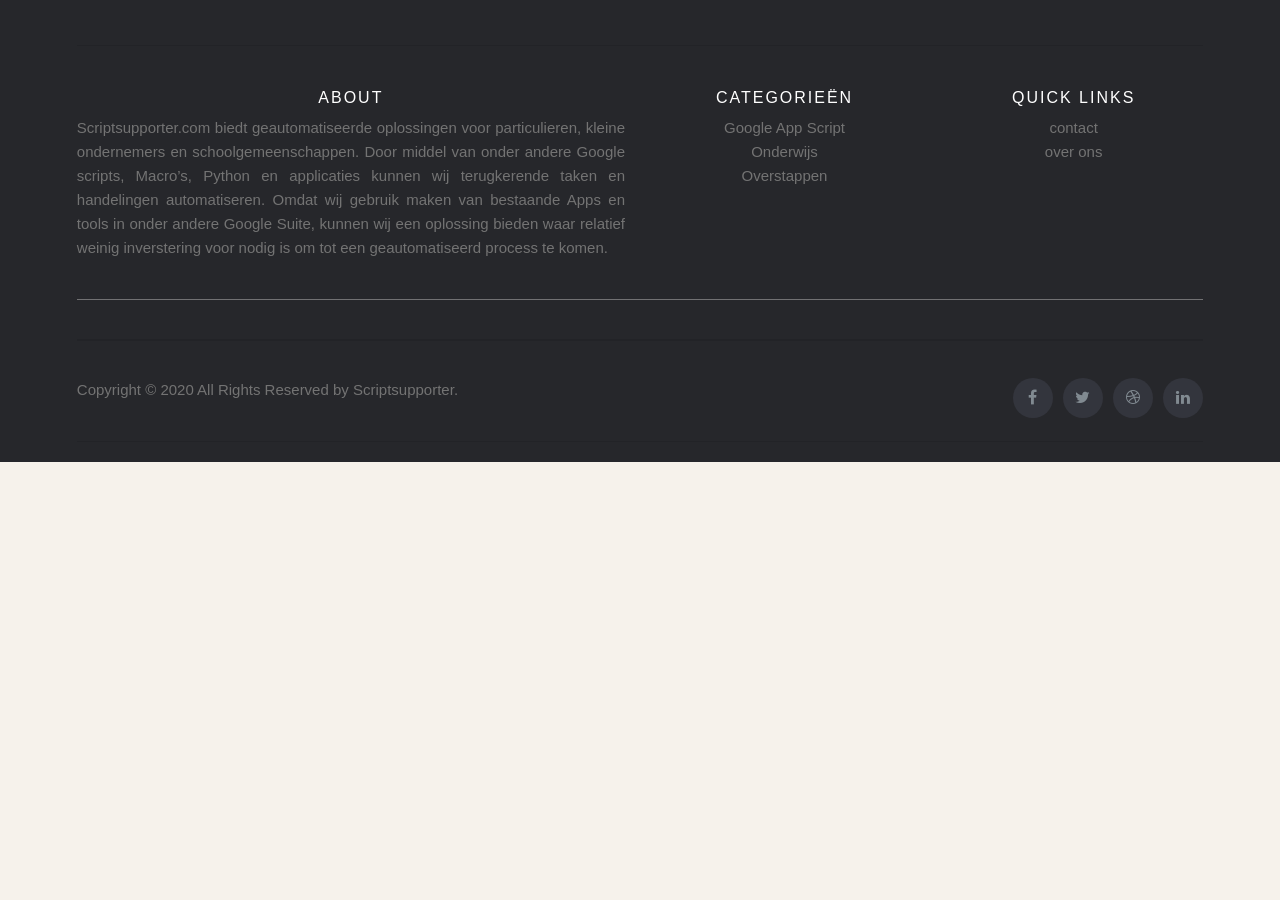
<file: footer.html>
<!DOCTYPE html>
<html lang="nl">
  <link rel="stylesheet" href="https://maxcdn.bootstrapcdn.com/bootstrap/3.4.1/css/bootstrap.min.css">
  <script src="https://ajax.googleapis.com/ajax/libs/jquery/3.5.1/jquery.min.js"></script>
  <script src="https://maxcdn.bootstrapcdn.com/bootstrap/3.4.1/js/bootstrap.min.js"></script>
  <link rel="stylesheet" href="https://cdnjs.cloudflare.com/ajax/libs/font-awesome/4.7.0/css/font-awesome.min.css">
<head>
<meta charset="UTF-8">
<meta name="viewport" content="width=device-width, initial-scale=1">
<link rel="stylesheet" href="css/footer.css">
</head>
<body>



 <!-- Site footer -->
    <footer class="site-footer">
      <div class="container">
        <div class="row">
          <div class="col-sm-12 col-md-6">
            <h6>About</h6>
            <p class="text-justify">Scriptsupporter.com biedt geautomatiseerde oplossingen voor particulieren, kleine ondernemers en schoolgemeenschappen. Door middel van onder andere Google scripts, Macro’s, Python en applicaties kunnen wij terugkerende taken en handelingen automatiseren. Omdat wij gebruik maken van bestaande Apps en tools in onder andere Google Suite, kunnen wij een oplossing bieden waar relatief weinig inverstering voor nodig is om tot een geautomatiseerd process te komen.  
</p>
          </div>

          <div class="col-xs-6 col-md-3">
            <h6>Categorieën</h6>
            <ul class="footer-links">
              <li><a href="#">Google App Script</a></li>
              <li><a href="#">Onderwijs</a></li>
              <li><a href="#">Overstappen</a></li>
            </ul>
          </div>

          <div class="col-xs-6 col-md-3">
            <h6>Quick Links</h6>
            <ul class="footer-links">
              <li><a href="#">contact</a></li>
              <li><a href="#">over ons</a></li>
            </ul>
          </div>
        </div>
        <hr>
      </div>
      <div class="container">
        <div class="row">
          <div class="col-md-8 col-sm-6 col-xs-12">
            <p class="copyright-text">Copyright &copy; 2020 All Rights Reserved by 
         <a href="#">Scriptsupporter</a>.
            </p>
          </div>

          <div class="col-md-4 col-sm-6 col-xs-12">
            <ul class="social-icons">
              <li><a class="facebook" href="#"><i class="fa fa-facebook"></i></a></li>
              <li><a class="twitter" href="#"><i class="fa fa-twitter"></i></a></li>
              <li><a class="dribbble" href="#"><i class="fa fa-dribbble"></i></a></li>
              <li><a class="linkedin" href="#"><i class="fa fa-linkedin"></i></a></li>   
            </ul>
          </div>
        </div>
      </div>
</footer>

</body>
</file>
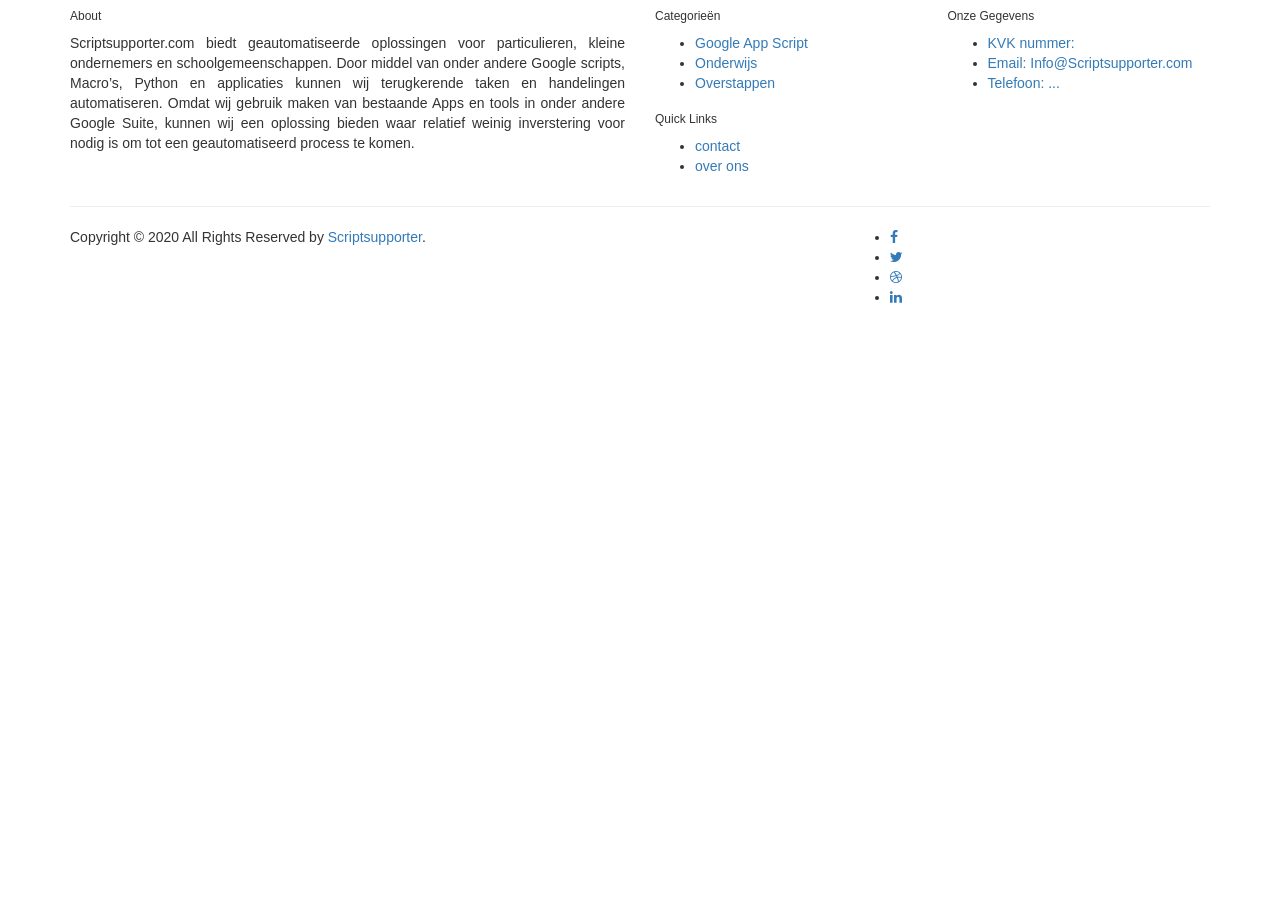
<file: includes/footer.html>
<!DOCTYPE html>
<html lang="nl">
  <link rel="stylesheet" href="https://maxcdn.bootstrapcdn.com/bootstrap/3.4.1/css/bootstrap.min.css">
  <script src="https://ajax.googleapis.com/ajax/libs/jquery/3.5.1/jquery.min.js"></script>
  <script src="https://maxcdn.bootstrapcdn.com/bootstrap/3.4.1/js/bootstrap.min.js"></script>
  <link rel="stylesheet" href="https://cdnjs.cloudflare.com/ajax/libs/font-awesome/4.7.0/css/font-awesome.min.css">
<head>
<meta charset="UTF-8">
<meta name="viewport" content="width=device-width, initial-scale=1">
<link rel="stylesheet" href="https://scriptsupporter.com/css/footer.css">
</head>
<body>



 <!-- Site footer -->
    <footer class="site-footer">
      <div class="container">
        <div class="row">
          <div class="col-sm-12 col-md-6">
            <h6>About</h6>
            <p class="text-justify">Scriptsupporter.com biedt geautomatiseerde oplossingen voor particulieren, kleine ondernemers en schoolgemeenschappen. Door middel van onder andere Google scripts, Macro’s, Python en applicaties kunnen wij terugkerende taken en handelingen automatiseren. Omdat wij gebruik maken van bestaande Apps en tools in onder andere Google Suite, kunnen wij een oplossing bieden waar relatief weinig inverstering voor nodig is om tot een geautomatiseerd process te komen.  
</p>
          </div>

          <div class="col-xs-6 col-md-3">
            <h6>Categorieën</h6>
            <ul class="footer-links">
              <li><a href="#">Google App Script</a></li>
              <li><a href="#">Onderwijs</a></li>
              <li><a href="#">Overstappen</a></li>
            </ul>
          </div>
      <div class="col-xs-6 col-md-3">
            <h6>Onze Gegevens</h6>
            <ul class="footer-links">
              <li><a href="#">KVK nummer: </a></li>
              <li><a href="mailto:info@scriptsupporter.com">Email: Info@Scriptsupporter.com</a></li>
              <li><a href="#">Telefoon: ...</a></li>
            </ul>
          </div>
          <div class="col-xs-6 col-md-3">
            <h6>Quick Links</h6>
            <ul class="footer-links">
              <li><a href="#">contact</a></li>
              <li><a href="#">over ons</a></li>
            </ul>
          </div>
        </div>
        <hr>
      </div>

      <div class="container">
        <div class="row">
          <div class="col-md-8 col-sm-6 col-xs-12">
            <p class="copyright-text">Copyright &copy; 2020 All Rights Reserved by 
         <a href="https://scriptsupporter.com/">Scriptsupporter</a>.
            </p>
          </div>

          <div class="col-md-4 col-sm-6 col-xs-12">
            <ul class="social-icons">
              <li><a class="facebook" href="#"><i class="fa fa-facebook"></i></a></li>
              <li><a class="twitter" href="#"><i class="fa fa-twitter"></i></a></li>
              <li><a class="dribbble" href="#"><i class="fa fa-dribbble"></i></a></li>
              <li><a class="linkedin" href="#"><i class="fa fa-linkedin"></i></a></li>   
            </ul>
          </div>
        </div>
      </div>
</footer>

</body>
</file>
<file: css/footer.css>
.site-footer
{
  background-color:#26272b;
  padding:45px 0 20px;
  font-size:15px;
  line-height:24px;
  color:#737373;
}


.site-footer hr
{
  border-top-color:#bbb;
  opacity:0.5
}
.site-footer hr.small
{
  margin:20px 0
}
.site-footer h6
{
  color:#fff;
  font-size:16px;
  text-transform:uppercase;
  margin-top:5px;
  letter-spacing:2px
}
.site-footer a
{
  color:#737373;
}
.site-footer a:hover
{
  color:#3366cc;
  text-decoration:none;
}
.footer-links
{
  padding-left:0;
  list-style:none
}
.footer-links li
{
  display:block
}
.footer-links a
{
  color:#737373
}
.footer-links a:active,.footer-links a:focus,.footer-links a:hover
{
  color:#3366cc;
  text-decoration:none;
}
.footer-links.inline li
{
  display:inline-block
}
.site-footer .social-icons
{
  text-align:right
}
.site-footer .social-icons a
{
  width:40px;
  height:40px;
  line-height:40px;
  margin-left:6px;
  margin-right:0;
  border-radius:100%;
  background-color:#33353d
}
.copyright-text
{
  text-align: left;
  margin:0;
}
@media (max-width:991px)
{
  .site-footer [class^=col-]
  {
    margin-bottom:30px
  }
}
@media (max-width:767px)
{
  .site-footer
  {
    padding-bottom:0
  }
  .site-footer .copyright-text,.site-footer .social-icons
  {
    text-align:center
  }
}
.social-icons
{
  padding-left:0;
  margin-bottom:0;
  list-style:none
}
.social-icons li
{
  display:inline-block;
  margin-bottom:4px
}
.social-icons li.title
{
  margin-right:15px;
  text-transform:uppercase;
  color:#96a2b2;
  font-weight:700;
  font-size:13px
}
.social-icons a{
  background-color:#eceeef;
  color:#818a91;
  font-size:16px;
  display:inline-block;
  line-height:44px;
  width:44px;
  height:44px;
  text-align:center;
  margin-right:8px;
  border-radius:100%;
  -webkit-transition:all .2s linear;
  -o-transition:all .2s linear;
  transition:all .2s linear
}
.social-icons a:active,.social-icons a:focus,.social-icons a:hover
{
  color:#fff;
  background-color:#29aafe
}
.social-icons.size-sm a
{
  line-height:34px;
  height:34px;
  width:34px;
  font-size:14px
}
.social-icons a.facebook:hover
{
  background-color:#3b5998
}
.social-icons a.twitter:hover
{
  background-color:#00aced
}
.social-icons a.linkedin:hover
{
  background-color:#007bb6
}
.social-icons a.dribbble:hover
{
  background-color:#ea4c89
}
@media (max-width:767px)
{
  .social-icons li.title
  {
    display:block;
    margin-right:0;
    font-weight:600
  }
}


/* Layout na menubar
-------------------------------------------------------------- */
img,video{width: auto; max-width: 100%; height: auto; margin: 0 auto 1em;}
.container{width:88%;margin-left:auto;margin-right:auto;max-width:1400px;*zoom:1;}
.grid-container:after{content:"";display:table;clear:both;}
.grid-unit {position: relative;margin-left: 0;width: 100%;float: left;display: inline; margin-bottom: 2em;}
.grid:after {content: "";display: table;clear: both;}
*, *:after, *:before {-webkit-box-sizing: border-box;-moz-box-sizing: border-box;box-sizing: border-box;}

body{
  font-size: 100%;
  line-height: 1.5;
  background-color: #f6f2eb;
  color: #524d46;
}

h1{
  font-size: 2.000em;
  text-transform: uppercase;
  text-align: center;
  letter-spacing: 0.125em;
  margin: 0.469em 0 0.469em;
}

p{
  margin-bottom: 1.250em;
}

.site-header, .site-footer{
  float: left;
  width: 100%;
}

.banner-image{
  margin-bottom: 1.563em;
}

.site-footer .container{
  border-top: 0.063em solid rgba(0, 0, 0, 0.1);
  border-bottom: 0.063em solid rgba(0, 0, 0, 0.1);
  padding: 2.500em 0 1.250em;
  text-align: center;
}

.buttonfirstpart {
-webkit-border-radius: 10px;
-moz-border-radius: 10px;
border-radius: 10px;
background: black;
  position:relative; 
  margin: -20px -50px; 
  width:100px; top:50%;
   left:50%;
   text-align: center;

}

.grid-unit:hover{
    outline: 1px solid blue;
  }


/* Links & Navigation
-------------------------------------------------------------- */

@media screen and (min-width: 700px) {
  body{
    font-size: 112.5%;
  }
  
  .col-3 .grid-unit {
    width: 30%;
  }

  .grid-unit{
    margin-right: 5%;
  }
  
  .col-3 .grid-unit:last-child{
    margin-right: 0;
  }
}

@media screen and (min-width: 900px) {
  body{
    font-size: 137.5%;
  }
}
  
@media screen and (min-width: 1100px) {
  body{
    font-size: 150%;
  }
}


.centered-text {
  text-align: center;
}
.centered-googleform {
  display: flex;
  align-items: center;
  justify-content: center;
}
</file>
